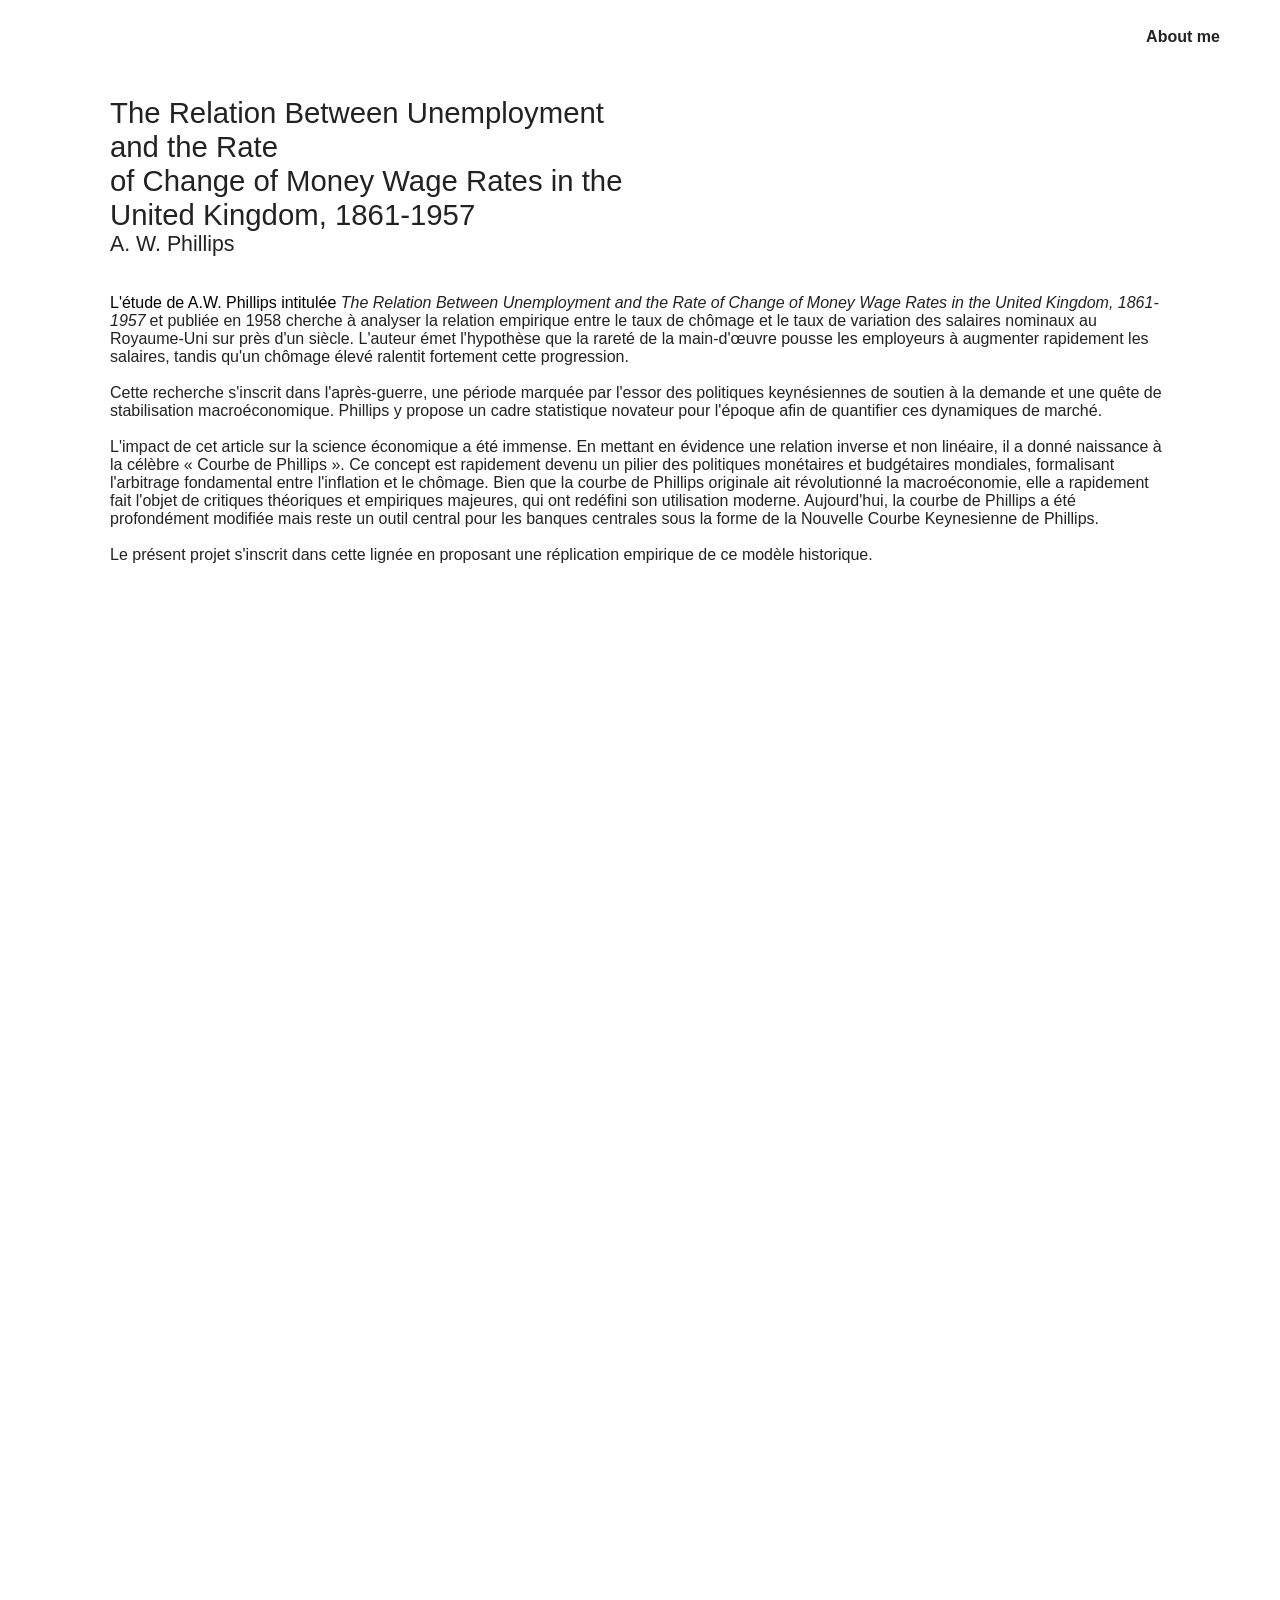
<file: 1958_phillips/1958_phillips.html>
<!DOCTYPE html>
<html> 
<head>
	<meta charset="utf-8">
	<meta name="viewport" content="width=device-width, initial-scale=1">
	<meta name="generator" content="RocketCake">
	<title></title>
	<link rel="stylesheet" type="text/css" href="../1958_phillips/1958_phillips_html.css?h=a93c4098">
</head>
<body>
<div class="textstyle1">
<div id="container_1669005b"><div class="textstyle2"><div id="container_2a6791f0"><div id="container_2a6791f0_padding" ><div class="textstyle2">  <div id="menu_56fc7028">
    <div  id="menu_56fc7028_menualignmentwrapper" >
      <div  class="menuholder1"><a href="javascript:void(0);" tabindex="-1" aria-label="&#8801;" >
	<div id="menuentry_363ca6fd"  class="menustyle1 menu_56fc7028_mainMenuEntry mobileEntry">
		<div class="menuentry_text1">
        <span class="textstyle3">&#8801;</span>
		</div>
	</div>
</a>
<a href="" style="text-decoration:none" tabindex="-1">
	<div id="menuentry_4c4ecec7"  class="menustyle2 menu_56fc7028_mainMenuEntry normalEntry">
		<div class="menuentry_text2">
        <span class="textstyle4">About me</span>
		</div>
	</div>
</a>

	<script type="text/javascript" src="../rc_images/wsp_menu.js"></script>
	<script type="text/javascript">
		var js_menu_56fc7028= new wsp_menu('menu_56fc7028', 'menu_56fc7028', 10, null, true, {generateAriaLabels: true, setUsefulTabIndices: true, mobileMenuIsFullscreen: true, mobileMenuCloseButtonColor: '#0A0A0A', menuPaddingUsed: 10, mobileMenuAnimations: ['fadeMenus'], closeWhenMouseOut: false} );

		js_menu_56fc7028.createMenuForItem('menuentry_363ca6fd', ["        <span class=\"textstyle5\">About me</span> ", '', '']
		                                   , true);
		js_menu_56fc7028.createMenuForItem('menuentry_4c4ecec7', []);

	</script>
        </div>
      </div>
    </div>
</div>
<div style="clear:both"></div></div></div></div>
<div class="textstyle6"><span class="textstyle7"><br/></span></div>
<div class="textstyle1"><div id="container_b502759"><div id="container_b502759_padding" ><div class="textstyle6"><span class="textstyle8">The Relation Between Unemployment and the Rate<br/>of Change of Money Wage Rates in the United Kingdom, 1861-1957<br/></span><span class="textstyle9">A. W. Phillips</span></div>
</div></div><div id="container_5c17f023"><div id="container_5c17f023_padding" ><div class="textstyle6">  <span class="textstyle10"><br/><br/></span>
</div>
</div></div><span class="textstyle7"><br/></span><div id="container_4fa18e1"><div id="container_4fa18e1_padding" ><div class="textstyle6"><span class="textstyle7">L'&#233;tude de A.W. Phillips intitul&#233;</span><span class="textstyle7">e </span>  <span class="textstyle11">The Relation Between Unemployment and the Rate of Change of Money Wage Rates in the United Kingdom, 1861-1957</span>
  <span class="textstyle12"> et publi&#233;e en 1958 cherche &#224; analyser la relation empirique entre le taux de ch&#244;mage et le taux de variation des salaires nominaux au Royaume-Uni sur pr&#232;s d'un si&#232;cle. L'auteur &#233;met l'hypoth&#232;se que la raret&#233; de la main-d'&#339;uvre pousse les employeurs &#224; augmenter rapidement les salaires, tandis qu'un ch&#244;mage &#233;lev&#233; ralentit fortement cette progression.<br/><br/>Cette recherche s'inscrit dans l'apr&#232;s-guerre, une p&#233;riode marqu&#233;e par l'essor des politiques keyn&#233;siennes de soutien &#224; la demande et une qu&#234;te de stabilisation macro&#233;conomique. Phillips y propose un cadre statistique novateur pour l'&#233;poque afin de quantifier ces dynamiques de march&#233;.  <br/><br/>L'impact de cet article sur la science &#233;conomique a &#233;t&#233; immense. En mettant en &#233;vidence une relation inverse et non lin&#233;aire, il a donn&#233; naissance &#224; la c&#233;l&#232;bre &#171; Courbe de Phillips &#187;. Ce concept est rapidement devenu un pilier des politiques mon&#233;taires et budg&#233;taires mondiales, formalisant l'arbitrage fondamental entre l'inflation et le ch&#244;mage. Bien que la courbe de Phillips originale ait r&#233;volutionn&#233; la macro&#233;conomie, elle a rapidement fait l'objet de critiques th&#233;oriques et empiriques majeures, qui ont red&#233;fini son utilisation moderne. Aujourd'hui, la courbe de Phillips a &#233;t&#233; profond&#233;ment modifi&#233;e mais reste un outil central pour les banques centrales sous la forme de la Nouvelle Courbe Keynesienne de Phillips.<br/><br/>Le pr&#233;sent projet s'inscrit dans cette lign&#233;e en proposant une r&#233;plication empirique de ce mod&#232;le historique.</span>
</div>
</div></div><span class="textstyle7"><br/><br/><br/></span></div>
<div class="textstyle6"><span class="textstyle7"><br/><br/><br/></span></div>
<div class="textstyle1"><iframe name="IFrame1" frameBorder="0" src="https://francoissmcom-n5vrwvfh5dwwarcvzng4nr.streamlit.app/?embed=true" scrolling="auto" id="iframe_798620fa"></iframe></div>
<div class="textstyle6"><span class="textstyle7"><br/><br/><br/><br/></span></div>
</div>  </div>
</body>
</html>
</file>
<file: 1958_phillips/1958_phillips_html.css>
a { color:#5D5D9E; } 
a:visited { color:#5D5D9E; } 
a:active { color:#5C615E; } 
a:hover { color:#B2B3B4; } 
#menu_56fc7028 a { text-decoration: none; }
#menu_56fc7028_pane { background-color: #FFFFFF; border: 1px solid #FFFFFF; padding-top: 10px; padding-bottom: 10px; border-radius: 6px; box-shadow: 2px 2px 6px 0px rgba(8, 8, 8, 0.784314); }
#menu_56fc7028_hr { background-color: #FFFFFF; height: 1px; border: none; }
#menu_56fc7028_entry { padding-left: 10px; padding-right: 10px; padding-top: 3px; padding-bottom: 3px; }
#menu_56fc7028_entry:hover { background-color: #323232; color: #FFFFFF !important; }
#menu_56fc7028_entry:hover span { color:#FFFFFF !important; }
		.menu_56fc7028_mainMenuEntry { text-align: center; }
		.menu_56fc7028_mainMenuEntry:hover {	background-color:#282828; }
		.menu_56fc7028_mainMenuEntry:hover span {	color:#FFFFFF !important; }
		#menu_56fc7028 .mobileEntry { display: none; } 
		#menu_56fc7028 .normalEntry { display: block; } 
		#menu_56fc7028_menualignmentwrapper{ width:94px; left: calc(100% - 94px);  } 
		@media only screen and (max-width:950px) { 
			#menu_56fc7028 .mobileEntry { display: block; } 
			#menu_56fc7028 .normalEntry { display: none; } 
			#menu_56fc7028_menualignmentwrapper { width:38px; left: calc(100% - 38px);  } 
		}
body { background-color:#FFFFFF; padding:0;  margin: 0; }
.textstyle1 { text-align:center; }
#container_1669005b { vertical-align: top; position:relative; display: inline-block; width:100%; min-height:150px; max-width:1200px; background-color:#FFFFFF;  }
.textstyle2 { text-align:right; }
#container_2a6791f0 { vertical-align: top; border-radius: 30px; position:relative; display: inline-block; margin:10px 0px 0px 0px; width:10%; min-height:58px; background:none;  }
#container_2a6791f0_padding { margin: 10px; display: block;  }
#menu_56fc7028 { vertical-align: bottom; border-radius: 6px; position:relative; display: inline-block; width:100px; height:38px; text-align:left; background:none;  }
#menu_56fc7028_menualignmentwrapper { position: relative; overflow: visible; height: 100%; }
.menuholder1 { position: relative; overflow: hidden; width: 100%; height: 100%; }
.menustyle1 { position:absolute; width:38px; height:38px; left:0px;  }
.menuentry_text1 { position:absolute; top:0px; bottom:0px; left:0px; right:0px; margin-top:auto; margin-bottom:auto; margin-left:auto; margin-right:auto; height:34px;  }
.textstyle3 { font-size:22pt; font-family:Arial, Helvetica, sans-serif; color:#000000;  white-space: nowrap; }
.menustyle2 { position:absolute; width:94px; height:38px; left:0px;  }
.menuentry_text2 { position:absolute; top:0px; bottom:0px; left:0px; right:0px; margin-top:auto; margin-bottom:auto; margin-left:auto; margin-right:auto; height:22px;  }
.textstyle4 { font-size:12pt; font-family:Segoe, 'Segoe UI', 'Helvetica Neue', sans-serif; color:#232323; font-weight:bold;  white-space: nowrap; }
.textstyle5 { font-size:12pt; font-family:Segoe, 'Segoe UI', 'Helvetica Neue', sans-serif; color:#656565; font-weight:bold;  white-space: nowrap; }
.textstyle6 { text-align:left; }
.textstyle7 { font-size:12pt; font-family:Arial, Helvetica, sans-serif; color:#000000;  }
#container_b502759 { vertical-align: top; position:relative; display: inline-block; width:45%; min-height:198px; min-width:300px; background:none;  }
#container_b502759_padding { margin: 10px; display: block;  }
.textstyle8 { font-size:22pt; font-family:Bahnschrift, 'DIN Alternate', 'Franklin Gothic Medium', sans-serif-condensed, sans-serif; color:#222222;  }
.textstyle9 { font-size:16pt; font-family:Bahnschrift, 'DIN Alternate', 'Franklin Gothic Medium', sans-serif-condensed, sans-serif; color:#222222;  }
#container_5c17f023 { vertical-align: top; position:relative; display: inline-block; width:45%; min-height:198px; min-width:300px; background:none;  }
#container_5c17f023_padding { margin: 10px; display: block;  }
.textstyle10 { font-size:14pt; font-family:Bahnschrift, 'DIN Alternate', 'Franklin Gothic Medium', sans-serif-condensed, sans-serif; color:#808080;  }
#container_4fa18e1 { vertical-align: top; position:relative; display: inline-block; width:90%; min-height:188px; min-width:300px; background:none;  }
#container_4fa18e1_padding { margin: 10px; display: block;  }
.textstyle11 { font-size:12pt; font-family:Arial, Helvetica, sans-serif; color:#222222; font-style:italic;  }
.textstyle12 { font-size:12pt; font-family:Arial, Helvetica, sans-serif; color:#222222;  }
#iframe_798620fa { box-sizing: border-box; vertical-align: bottom; position:relative; display: inline-block; width:90%; height:1000px; background-color:#FFFFFF; border: 1px solid #FFFFFF;  }
@media only screen and (max-width: 900px)
{
		#menu_56fc7028 { width:150px;  }
}
@media only screen and (max-width: 640px)
{
		#container_4fa18e1 { display:none;  }
}
</file>
